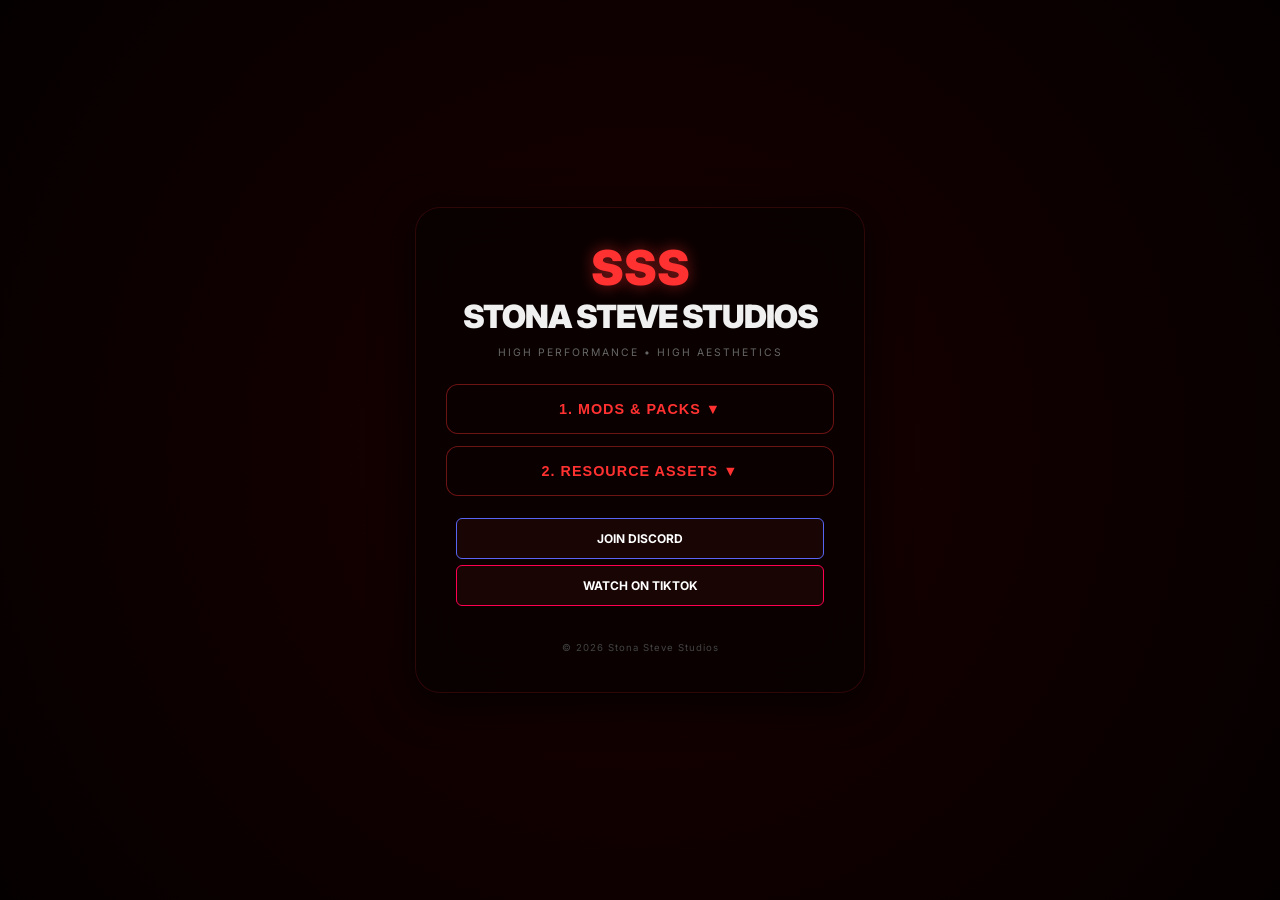
<file: index.html>
<!DOCTYPE html>
<html lang="en">
<head>
    <meta charset="UTF-8">
    <meta name="viewport" content="width=device-width, initial-scale=1.0, maximum-scale=1.0, user-scalable=no">
    <title>Stona Steve Hub</title>
    <link href="https://fonts.googleapis.com/css2?family=Inter:wght@400;700;900&display=swap" rel="stylesheet">
    
    <style>
        /* --- STYLES --- */
        :root {
            --bg-black: #050000; 
            --main-red: #8b0000; 
            --bright-red: #ff3131; 
            --text-color: #f0f0f0;
        }

        html { background-color: var(--bg-black); height: 100%; overflow-x: hidden; }
        body {
            background: radial-gradient(circle at center, #1a0000 0%, var(--bg-black) 100%);
            color: var(--text-color);
            font-family: 'Inter', sans-serif;
            display: flex;
            justify-content: center;
            align-items: center;
            min-height: 100vh;
            margin: 0;
            overscroll-behavior: none; 
        }

        * { cursor: auto; box-sizing: border-box; outline: none !important; -webkit-tap-highlight-color: transparent; }
        
        .container {
            background: rgba(10, 0, 0, 0.95);
            backdrop-filter: blur(20px);
            border: 1px solid rgba(255, 49, 49, 0.15);
            padding: 30px;
            border-radius: 25px;
            width: 95%;
            max-width: 450px;
            text-align: center;
            box-shadow: 0 10px 40px rgba(0,0,0,0.8);
        }

        .logo { font-size: 3rem; font-weight: 900; color: var(--bright-red); text-shadow: 0 0 15px rgba(255, 49, 49, 0.5); }
        h1 { font-weight: 900; text-transform: uppercase; margin: 0; letter-spacing: -1px; }
        .tagline { font-size: 0.65rem; color: #666; letter-spacing: 2px; margin-bottom: 25px; text-transform: uppercase; }

        /* MENU ENGINE */
        .menu-content { display: none; flex-direction: column; width: 100%; }
        
        /* THE CRITICAL DISPLAY OVERRIDE */
        .menu-content.show { display: flex !important; animation: slideDown 0.2s ease-out forwards; }
        
        @keyframes slideDown {
            from { opacity: 0; transform: translateY(-5px); }
            to { opacity: 1; transform: translateY(0); }
        }

        .menu-block { margin-bottom: 12px; }
        .sub-block { margin-bottom: 8px; }

        /* BUTTONS */
        .main-btn {
            width: 100%; background: #0a0000; border: 1px solid rgba(255, 49, 49, 0.4);
            color: var(--bright-red); padding: 16px; font-size: 0.9rem; font-weight: 900;
            letter-spacing: 1px; border-radius: 12px; transition: 0.3s; cursor: pointer;
        }
        .main-btn:hover { background: rgba(255, 49, 49, 0.1); box-shadow: 0 0 15px rgba(255, 49, 49, 0.2); }

        .sub-btn {
            width: 100%; background: #110000; border: 1px solid #330000; color: #ccc;
            padding: 14px; font-size: 0.8rem; font-weight: bold; border-radius: 8px; transition: 0.3s; cursor: pointer;
        }
        .sub-btn:hover { background: #220000; color: #fff; border-color: var(--main-red); }

        .sub-content { padding: 10px 10px 10px 10px; }
        .action-btn {
            display: block; width: 100%; background: #1a0505; border: 1px solid var(--main-red);
            color: #fff; padding: 12px; font-size: 0.75rem; font-weight: bold; text-decoration: none;
            margin-bottom: 6px; border-radius: 6px; transition: 0.2s; text-transform: uppercase; cursor: pointer;
        }
        .action-btn:hover { background: var(--bright-red); color: #000; box-shadow: 0 0 10px rgba(255, 49, 49, 0.5); }
        
        footer { font-size: 0.6rem; color: #444; margin-top: 20px; letter-spacing: 1px; }
    </style>
</head>
<body>
    <div class="container">
        <header>
            <div class="logo">SSS</div>
            <h1>STONA STEVE STUDIOS</h1>
            <p class="tagline">HIGH PERFORMANCE • HIGH AESTHETICS</p>
        </header>

        <main class="menu-system">
            
            <div class="menu-block">
                <button class="main-btn toggle-btn" data-target="main-mods">1. MODS & PACKS ▼</button>
                <div id="main-mods" class="menu-content">
                    <div class="sub-block">
                        <button class="sub-btn toggle-btn" data-target="sub-v26">Version 26.1 ▼</button>
                        <div id="sub-v26" class="menu-content sub-content">
                            <a href="#" class="action-btn">🍒 Cherry-Based Mega-Utility Mod</a>
                        </div>
                    </div>
                </div>
            </div>

            <div class="menu-block">
                <button class="main-btn toggle-btn" data-target="main-assets">2. RESOURCE ASSETS ▼</button>
                <div id="main-assets" class="menu-content">
                    <div class="sub-block">
                        <button class="sub-btn toggle-btn" data-target="sub-models">Latest Version ▼</button>
                        <div id="sub-models" class="menu-content sub-content">
                            <a href="#" class="action-btn">Stona Steve Sights (Custom Models W.I.P.)</a>
                        </div>
                    </div>
                </div>
            </div>

            <div class="menu-block">
                    <div class="sub-content">
                        <a href="https://discord.gg/WYMBv7vV6p" target="_blank" class="action-btn" style="border-color: #5865F2;">Join Discord</a>
                        <a href="https://www.tiktok.com/@stona.steve" target="_blank" class="action-btn" style="border-color: #ff0050;">Watch on TikTok</a>
                    </div>


        </main>

        <footer>
            <p>&copy; 2026 Stona Steve Studios</p>
        </footer>
    </div>

    <script>
        document.addEventListener('DOMContentLoaded', () => {
            console.log(
    "%cSTONA STEVE HUB\n" +
    "%cPOWERED BY:\n%cSTONA STEVE STUDIOS + GitHub\n" +
    "%cVERSION:\n%c26.1\n" +
    "%cSTATUS:\n%cONLINE",
    
    // Line 1: Main Header (Light Red/Glow)
    "color: #ff4d4d; font-weight: 900; font-size: 20px; text-shadow: 2px 2px #5c0000;", 
    
    // Line 2: Powered By
    "color: #8b0000; font-weight: bold;", // Dark Red
    "color: #ff4d4d;",                   // Light Red
    
    // Line 3: Version
    "color: #8b0000; font-weight: bold;", // Dark Red
    "color: #ff4d4d;",                   // Light Red
    
    // Line 4: Status
    "color: #8b0000; font-weight: bold;", // Dark Red
    "color: #ff4d4d; font-weight: 900; text-transform: uppercase;" // Light Red Bold
);

            const buttons = document.querySelectorAll('.toggle-btn');
            
            buttons.forEach(button => {
                button.addEventListener('click', () => {
                    const targetId = button.getAttribute('data-target');
                    const targetMenu = document.getElementById(targetId);
                    
                    if (targetMenu) {
                        targetMenu.classList.toggle('show');
                    }
                });
            });
        });
    </script>
</body>
</html>
</file>
